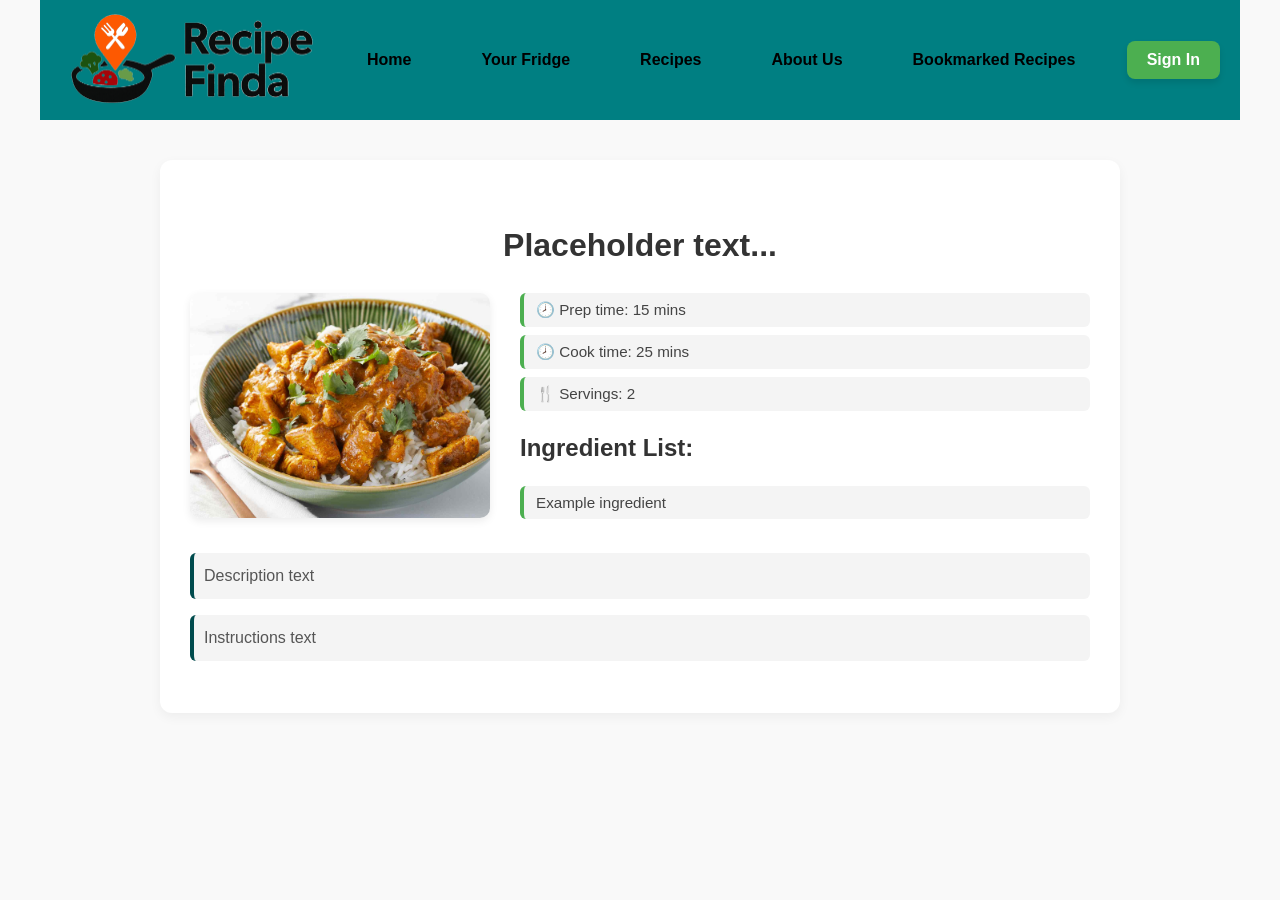
<file: recipeInfo.html>
﻿<!DOCTYPE html>
<html lang="en">

<head>
    <meta charset="UTF-8">
    <meta name="viewport" content="width=device-width, initial-scale=1.0">
    <title>Recipe Finda</title>
    <link rel="icon" href="images/rfLogo1.png" type="image/png">
    <link rel="stylesheet" href="StyleSheet.css">
</head>

<body>

    <nav class="toprow">
        <div class="container">
            <div class="row-header">
                <div id="logo">
                    <a href="index.html">
                        <img src="images/goombaLogo.PNG"
                             alt="logo" />
                    </a>
                </div>

                <nav class="navbar menu">
                    <ul>
                        <li><a href="index.html">Home</a></li>
                        <li><a href="yourFridge.html">Your Fridge</a></li>
                        <li><a href="recipes.html">Recipes</a></li>
                        <li><a href="about.html">About Us</a></li>
                        <li><a href="savedRecipes.html">Bookmarked Recipes</a></li>
                    </ul>
                </nav>

                <a href="#" class="btn" id="userSection">Sign In</a>

            </div>
        </div>
    </nav>

    <div class="recipe-info">
        <h2 id="recipeName">Placeholder text...</h2>

        <div class="recipe-top">
            <img src="images/recipeImages/chicken_curry.jpg" alt="Recipe image" id="recipeImage">

            <div class="recipe-meta">
                <p id="prepTime">🕗 Prep time: 15 mins</p>
                <p id="cookTime">🕗 Cook time: 25 mins</p>
                <p id="servings">🍴  Servings: 2</p>
                <h2>Ingredient List:</h2>
                <div id="ingredientList">
                    <p >Example ingredient</p>
                </div>
            </div>
        </div>

        <div class="recipe-text">
            <p id="desc">Description text</p>
            <p id="instructions">Instructions text</p>
        </div>
    </div>
    <script src="recipe.js"></script>
</body>
</html>
</file>
<file: StyleSheet.css>
﻿/* Base Styles */
body {
    max-width: 1200px;
    margin: 0 auto;
    padding: 0 20px;
    font-family: 'Segoe UI', Tahoma, Geneva, Verdana, sans-serif;
    color: #333;
    background-color: #f9f9f9;
    overflow-x: hidden;
}

/* Logo */
#logo img {
    max-height: 6rem;
}

#userSection {
    padding: 10px 20px;
    background-color: #4CAF50;
    color: white;
    font-weight: 600;
    text-decoration: none;
    border-radius: 8px;
    transition: background-color 0.3s ease, transform 0.2s ease;
    box-shadow: 0 4px 6px rgba(0, 0, 0, 0.1);
    border: none;
    font-size: 1rem;
    cursor: pointer;
}

    #userSection:hover {
        background-color: #45a049;
        transform: translateY(-2px);
    }

    #userSection:active {
        transform: scale(0.98);
    }

/* Top Row */
.toprow {
    width: 100%;
    background-color: #007f82;
}

    .toprow .row-header {
        max-width: 1200px;
        margin: 0 auto;
        padding: 10px 20px;
        display: flex;
        justify-content: space-between;
        align-items: center;
    }
/* Row Header */
.row-header {
    display: grid;
    padding: 15px 0;
    grid-template-columns: 1fr 2fr 1fr;
    align-items: center;
}

    .row-header i {
        margin-right: 10px;
    }

/* Navigation Menu */
.navbar.menu {
    background-color:;
    padding: 10px 20px;
}

    .navbar.menu ul {
        display: flex;
        gap: 30px;
        justify-content: center;
        margin: 0;
        padding: 0;
        list-style: none;
    }

.navbar ul li a {
    padding: 10px 20px;
    display: block;
    font-weight: 600;
    color: #000000;
    text-decoration: none;
    border-radius: 6px;
    transition: background 0.3s ease, color 0.3s ease;
}

    .navbar ul li a:hover {
        background-color: #004b4d;
        color: #fff;
    }

/* Menu Container */
.menu {
    display: flex;
    justify-content: space-between;
    align-items: center;
}

.popular-recipes {
    display: flex;
    gap: 30px;
    justify-content: space-between;
    flex-wrap: wrap;
    margin: 40px 0;
}

.recipe-card {
    flex: 1 1 30%;
    background-color: #fff;
    border-radius: 10px;
    box-shadow: 0 4px 12px rgba(0, 0, 0, 0.05);
    overflow: hidden;
    padding: 20px;
    text-align: center;
    transition: transform 0.3s ease;
}

    .recipe-card:hover {
        transform: translateY(-5px);
    }

    .recipe-card img {
        width: 100%;
        height: 200px;
        object-fit: cover;
        border-radius: 8px;
        margin-bottom: 15px;
    }

    .recipe-card h3 {
        margin: 10px 0 5px;
        color: #333;
    }

    .recipe-card p {
        font-size: 0.95rem;
        color: #666;
    }

@media (max-width: 768px) {
    .popular-recipes {
        flex-direction: column;
    }

    .recipe-card {
        flex: 1 1 100%;
    }
}

/* Footer */
.footerP1 ul {
    list-style: none;
    padding: 0;
    margin-top: 10px;
}

    .footerP1 ul li {
        margin-bottom: 5px;
    }

.footerP1 a {
    color: #333;
    text-decoration: none;
    font-size: 0.95rem;
    transition: color 0.2s ease;
}

    .footerP1 a:hover {
        color: #4CAF50;
        text-decoration: underline;
    }


.footerP3 {
    display: flex;
    align-items: center;
    justify-content: space-between;
    flex-wrap: wrap;
    padding: 20px;
    color: #777;
    font-size: 0.9rem;
}

.follow-us-container {
    display: flex;
    align-items: center;
    gap: 20px;
    width: 100%;
    max-width: 600px;
}

.social-buttons {
    display: flex;
    gap: 20px;
}

.social {
    width: 48px;
    height: 48px;
    border-radius: 50%;
    background-color: #ddd;
    color: white;
    display: flex;
    align-items: center;
    justify-content: center;
    font-size: 1.3rem;
    transition: background 0.3s ease, transform 0.2s ease;
    text-decoration: none;
}

    .social:hover {
        transform: translateY(-3px);
    }

    /* Brand colors */
    .social.fb {
        background-color: #3b5998;
    }

    .social.ig {
        background-color: #E4405F;
    }

    .social.tw {
        background-color: #55acee;
    }

    .social.pin {
        background-color: #bd081c;
    }

.footerP1 {
    display: flex;
    justify-content: space-between;
    flex-wrap: wrap;
    gap: 30px;
    padding: 40px 20px;
    max-width: none;
    margin: 0;
}

/*For individual recipe page*/
/* Recipe Info Page Container */
.recipe-info {
    background-color: #fff;
    padding: 40px 30px;
    margin: 40px auto;
    border-radius: 12px;
    box-shadow: 0 4px 12px rgba(0, 0, 0, 0.05);
    max-width: 900px;
}

    /* Recipe Name Heading */
    .recipe-info h2#recipeName {
        font-size: 2rem;
        font-weight: 600;
        color: #333;
        margin-bottom: 25px;
        text-align: center;
    }

/* Recipe Image */
#recipeImage {
    width: 300px;
    height: auto;
    border-radius: 10px;
    box-shadow: 0 3px 8px rgba(0, 0, 0, 0.08);
}

/* Recipe Text Info */
.recipe-text {
    font-size: 1rem;
    line-height: 1.6;
    color: #555;
}

    .recipe-text p {
        margin-bottom: 12px;
        padding-left: 5px;
        border-left: 4px solid #004b4d;
        background-color: #f4f4f4;
        padding: 10px;
        border-radius: 6px;
    }

.recipe-top {
    display: flex;
    gap: 30px;
    align-items: center;
    margin-bottom: 30px;
    flex-wrap: wrap;
}

.recipe-meta {
    flex: 1;
    display: flex;
    flex-direction: column;
    gap: 0px;
}

    .recipe-meta p {
        background-color: #f4f4f4;
        padding: 8px 12px; /* Reduced padding */
        margin: 4px 0; /* Added this line to reduce vertical spacing */
        border-left: 4px solid #4CAF50;
        border-radius: 6px;
        font-weight: 500;
        color: #444;
        font-size: 0.95rem;
    }

.recipe-card-link {
    text-decoration: none; /* Remove underline */
    color: inherit; /* Keep text color from changing */
    display: block; /* Ensure the whole card is clickable */
}

footer {
    width: 100%;
    background-color: #e0e0e0;
    padding: 40px 20px;
}

.footerP1 h3 {
    font-family: 'Pacifico', cursive;
    font-size: 1.8rem;
    color: #2c3e50;
    margin-bottom: 15px;
    text-shadow: 1px 1px 2px rgba(0,0,0,0.1);
}

#searchBox {
    width: 100%;
    max-width: 500px;
    padding: 12px 20px;
    font-size: 1rem;
    border: 1px solid #ccc;
    border-radius: 30px;
    box-shadow: 0 2px 6px rgba(0, 0, 0, 0.05);
    transition: all 0.3s ease;
    outline: none;
    margin-bottom: 20px;
}

    #searchBox:focus {
        border-color: #4CAF50;
        box-shadow: 0 0 8px rgba(76, 175, 80, 0.3);
    }

.password-reset-box {
    max-width: 400px;
    margin: 50px auto;
    padding: 30px;
    border-radius: 12px;
    box-shadow: 0 8px 20px rgba(0, 0, 0, 0.1);
    background-color: #ffffff;
    font-family: 'Segoe UI', Tahoma, Geneva, Verdana, sans-serif;
}

    .password-reset-box h2 {
        margin-bottom: 15px;
        font-size: 1.6rem;
        color: #333;
        text-align: center;
    }

    .password-reset-box p {
        margin-bottom: 20px;
        font-size: 1rem;
        color: #555;
        text-align: center;
    }

    .password-reset-box label {
        display: block;
        font-weight: 500;
        margin-bottom: 8px;
        color: #333;
    }

    .password-reset-box input[type="email"] {
        width: 100%;
        padding: 12px;
        margin-bottom: 20px;
        border-radius: 8px;
        border: 1px solid #ccc;
        font-size: 1rem;
        box-sizing: border-box;
    }

    .password-reset-box button {
        width: 100%;
        padding: 12px;
        background-color: #4CAF50;
        color: white;
        font-size: 1rem;
        border: none;
        border-radius: 8px;
        cursor: pointer;
        transition: background-color 0.3s ease;
    }

        .password-reset-box button:hover {
            background-color: #45a049;
        }

.sign-in-container {
    max-width: 400px;
    margin: 50px auto;
    padding: 30px;
    border-radius: 12px;
    box-shadow: 0 8px 20px rgba(0, 0, 0, 0.1);
    background-color: #ffffff;
    font-family: 'Segoe UI', Tahoma, Geneva, Verdana, sans-serif;
}

    .sign-in-container h1 {
        text-align: center;
        color: #333;
        margin-bottom: 10px;
    }

    .sign-in-container .subtitle {
        text-align: center;
        font-size: 1rem;
        color: #555;
        margin-bottom: 25px;
    }

.sign-in-form label {
    display: block;
    font-weight: 500;
    margin-bottom: 8px;
    color: #333;
}

.sign-in-form input {
    width: 100%;
    padding: 12px;
    margin-bottom: 20px;
    border-radius: 8px;
    border: 1px solid #ccc;
    font-size: 1rem;
    box-sizing: border-box;
}

.sign-in-form button {
    width: 100%;
    padding: 12px;
    background-color: #4CAF50;
    color: white;
    font-size: 1rem;
    border: none;
    border-radius: 8px;
    cursor: pointer;
    transition: background-color 0.3s ease;
}

    .sign-in-form button:hover {
        background-color: #45a049;
    }

.form-links {
    text-align: center;
    margin-top: 20px;
}

    .form-links p {
        margin: 10px 0;
        font-size: 0.95rem;
    }

    .form-links a {
        color: #007BFF;
        text-decoration: none;
    }

        .form-links a:hover {
            text-decoration: underline;
        }

.register-container {
    max-width: 450px;
    margin: 50px auto;
    padding: 30px;
    border-radius: 12px;
    box-shadow: 0 8px 20px rgba(0, 0, 0, 0.1);
    background-color: #fff;
    font-family: 'Segoe UI', Tahoma, Geneva, Verdana, sans-serif;
}

    .register-container h1 {
        text-align: center;
        color: #333;
        margin-bottom: 10px;
    }

    .register-container .subtitle {
        text-align: center;
        font-size: 1rem;
        color: #555;
        margin-bottom: 25px;
    }

.register-form label {
    display: block;
    font-weight: 500;
    margin-bottom: 8px;
    color: #333;
}

.register-form input {
    width: 100%;
    padding: 12px;
    margin-bottom: 10px;
    border-radius: 8px;
    border: 1px solid #ccc;
    font-size: 1rem;
    box-sizing: border-box;
}

.register-form .error-message {
    color: red;
    font-size: 0.85rem;
    margin-bottom: 15px;
    display: block;
}

.register-form button {
    width: 100%;
    padding: 12px;
    background-color: #28a745;
    color: white;
    font-size: 1rem;
    border: none;
    border-radius: 8px;
    cursor: pointer;
    transition: background-color 0.3s ease;
    margin-top: 10px;
}

    .register-form button:hover {
        background-color: #218838;
    }

.ingredient-search-section {
    max-width: 800px;
    margin: 50px auto;
    padding: 30px;
    border-radius: 12px;
    box-shadow: 0 8px 20px rgba(0, 0, 0, 0.08);
    background-color: #fff;
    text-align: center;
    font-family: 'Segoe UI', sans-serif;
}

.input-search {
    width: 60%;
    padding: 14px;
    margin-bottom: 30px;
    border: 1px solid #ccc;
    border-radius: 8px;
    font-size: 1rem;
    display: inline-block;
    text-align: left;
}

.btn-search {
    margin-top: 30px;
    padding: 14px 28px;
    background-color: #28a745;
    color: white;
    font-size: 1rem;
    border: none;
    border-radius: 8px;
    cursor: pointer;
    transition: background-color 0.3s ease;
}

    .btn-search:hover {
        background-color: #218838;
    }

.ingredient-grid {
    display: grid;
    grid-template-columns: repeat(auto-fill, minmax(220px, 1fr));
    gap: 20px;
    justify-content: center;
    margin: 0 auto;
}

.ingredient-card {
    display: flex;
    align-items: center;
    justify-content: flex-start;
    gap: 15px;
    padding: 15px 20px;
    border: 1px solid #ddd;
    border-radius: 12px;
    background-color: #f9f9f9;
    transition: background-color 0.3s ease;
    font-size: 1.1rem;
}

    .ingredient-card:hover {
        background-color: #e6f4ea;
    }

/* Larger circular green checkbox */
.ingredient-checkbox {
    appearance: none;
    -webkit-appearance: none;
    -moz-appearance: none;
    width: 28px;
    height: 28px;
    border: 3px solid #ccc;
    border-radius: 50%;
    background-color: #fff;
    display: inline-block;
    position: relative;
    cursor: pointer;
    transition: all 0.3s ease;
}

    .ingredient-checkbox:checked {
        background-color: #28a745;
        border-color: #28a745;
    }

        .ingredient-checkbox:checked::after {
            content: '';
            position: absolute;
            top: 4px;
            left: 8px;
            width: 6px;
            height: 12px;
            border: solid white;
            border-width: 0 3px 3px 0;
            transform: rotate(45deg);
        }

.search-results-grid {
    display: grid;
    grid-template-columns: repeat(auto-fill, minmax(220px, 1fr));
    gap: 15px;
    margin-top: 20px;
    padding: 0 10px;
}

.search-result-card {
    display: block;
    background: #f9f9f9;
    border-radius: 10px;
    padding: 15px;
    box-shadow: 0 2px 8px rgba(0,0,0,0.05);
    text-decoration: none;
    color: #333;
    transition: transform 0.2s, box-shadow 0.2s;
}

    .search-result-card:hover {
        transform: translateY(-3px);
        box-shadow: 0 4px 12px rgba(0,0,0,0.1);
    }

    .search-result-card h4 {
        margin: 0 0 8px;
        font-size: 1.1rem;
    }

    .search-result-card p {
        margin: 0;
        font-size: 0.95rem;
        color: #666;
    }
</file>
